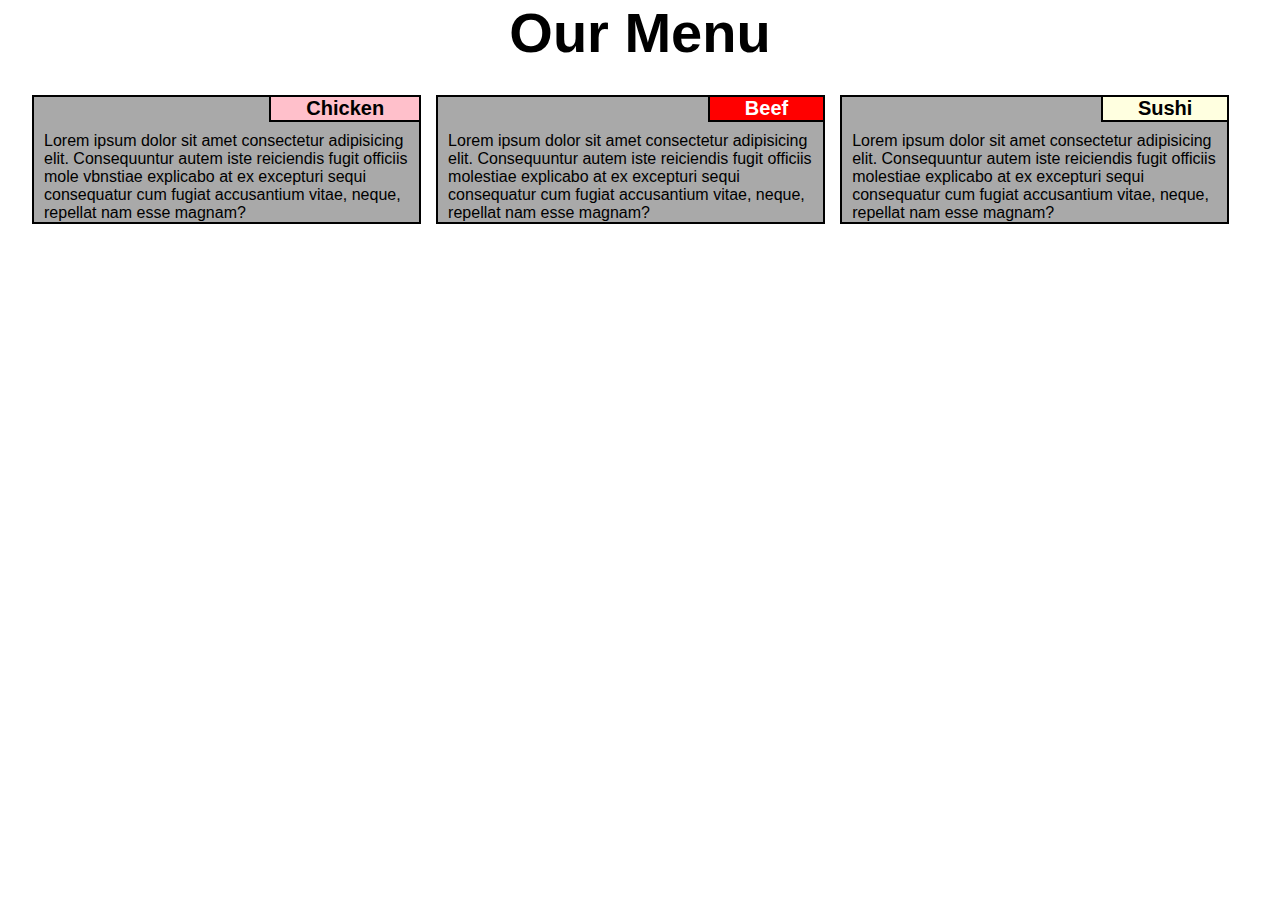
<file: week-2/index.html>
<!DOCTYPE html>
<html lang="en">

<head>
    <meta charset="UTF-8">
    <meta http-equiv="X-UA-Compatible" content="IE=edge">
    <meta name="viewport" content="width=device-width, initial-scale=1.0">
    <link rel="stylesheet" href="css/style.css">
    <title>Document</title>
</head>

<body>
    <header class="top-heading">
        <h1>Our Menu</h1>
    </header>
    <section class="menu">
        <article class="dishes ">
            <div class="sub-title" id="one">
                <p>Chicken</p>
            </div>
            <div class="dish-text ">
                Lorem ipsum dolor sit amet consectetur adipisicing elit. Consequuntur autem iste reiciendis fugit
                officiis mole vbnstiae explicabo at ex excepturi sequi consequatur cum fugiat accusantium vitae, neque,
                repellat nam esse magnam?
            </div>
        </article>
        <article class="dishes ">
            <div class="sub-title" id="two">
                <p>Beef</p>
            </div>
            <div class="dish-text">
                Lorem ipsum dolor sit amet consectetur adipisicing elit. Consequuntur autem iste reiciendis fugit
                officiis molestiae explicabo at ex excepturi sequi consequatur cum fugiat accusantium vitae, neque,
                repellat nam esse magnam?
            </div>
        </article>
        <article class="dishes ">
            <div class="sub-title" id="three">
                <p>Sushi</p>
            </div>
            <div class="dish-text">
                Lorem ipsum dolor sit amet consectetur adipisicing elit. Consequuntur autem iste reiciendis fugit
                officiis molestiae explicabo at ex excepturi sequi consequatur cum fugiat accusantium vitae, neque,
                repellat nam esse magnam?
            </div>

        </article>
    </section>

</body>

</html>
</file>
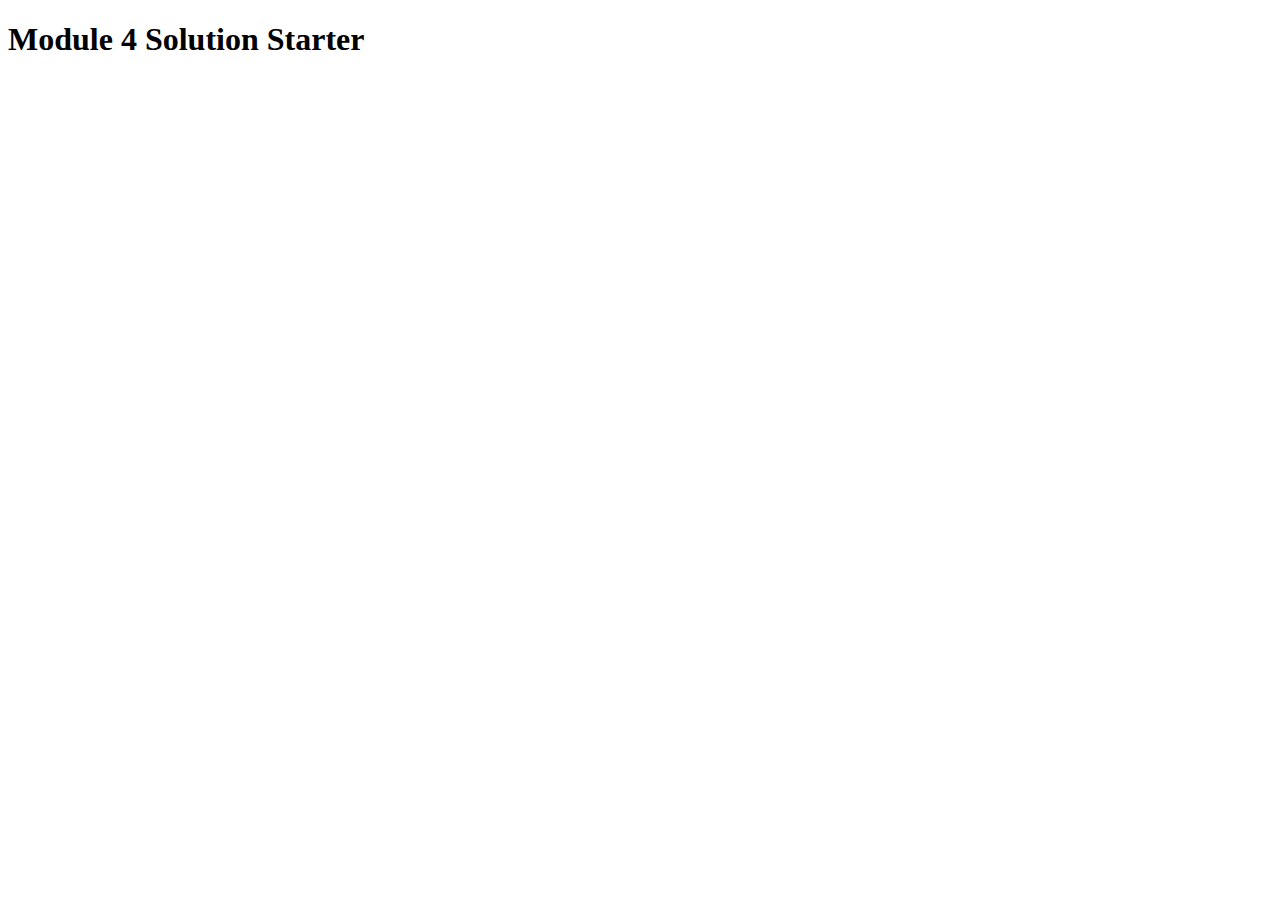
<file: week-4/index.html>
<!DOCTYPE html>
<html>
<head>
  <meta charset="utf-8">
  <title>Module 4 Solution Starter</title>
  <script>
    var names = []; // DO NOT REMOVE
  </script>
  <script src="SpeakHello.js"></script>
  <script src="SpeakGoodBye.js"></script>
  <script src="script.js"></script>
</head>
<body>
  <h1>Module 4 Solution Starter</h1>
</body>
</html>
</file>
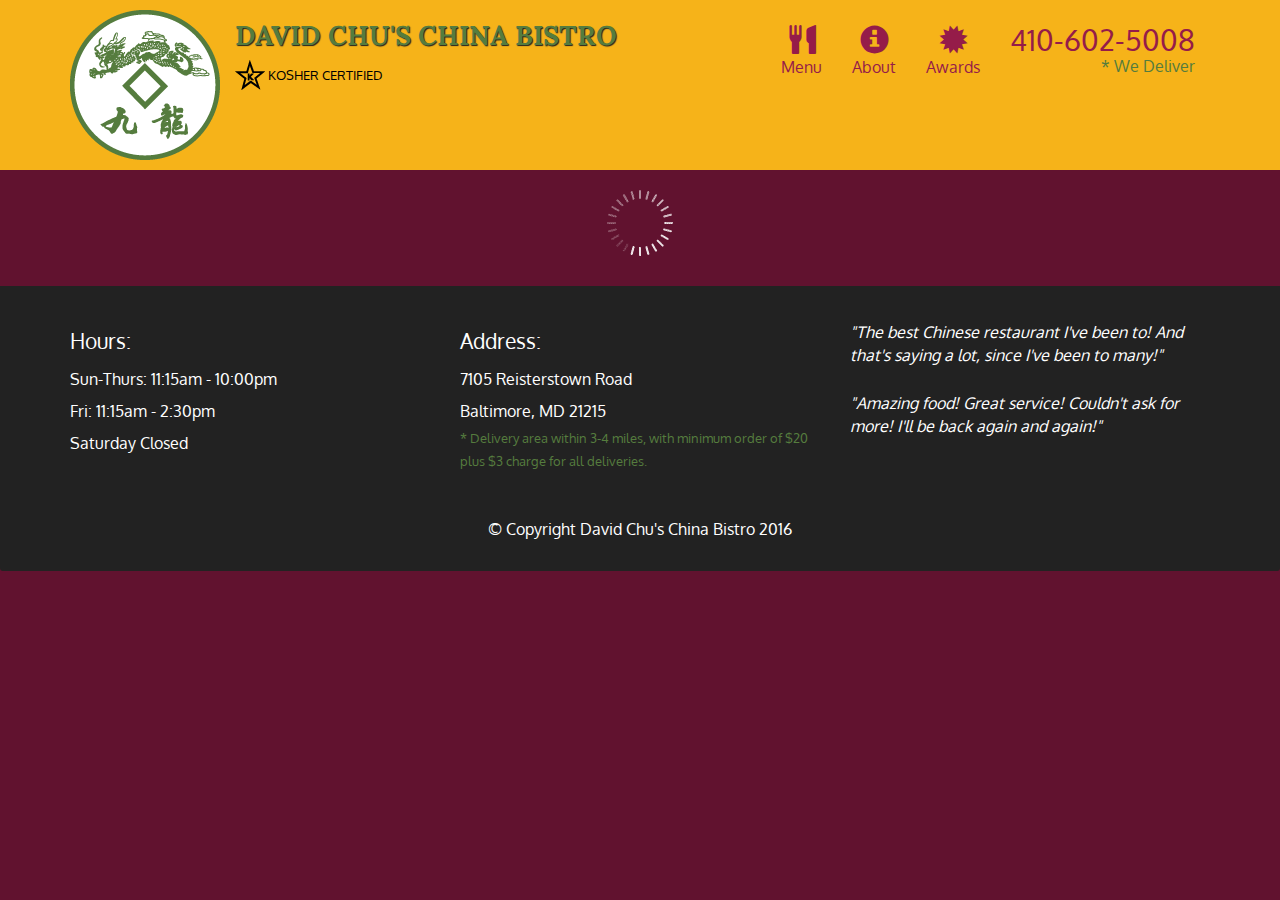
<file: week-5/index.html>
<!doctype html>
<html lang="en">
  <head>
    <meta charset="utf-8">
    <meta http-equiv="X-UA-Compatible" content="IE=edge">
    <meta name="viewport" content="width=device-width, initial-scale=1">
    <title>David Chu's China Bistro</title>
    <link rel="stylesheet" href="css/bootstrap.min.css">
    <link rel="stylesheet" href="css/styles.css">
    <link href='https://fonts.googleapis.com/css?family=Oxygen:400,300,700' rel='stylesheet' type='text/css'>
    <link href='https://fonts.googleapis.com/css?family=Lora' rel='stylesheet' type='text/css'>
  </head>
<body>
  <header>
    <nav id="header-nav" class="navbar navbar-default">
      <div class="container">
        <div class="navbar-header">
          <a href="index.html" class="pull-left visible-md visible-lg">
            <div id="logo-img" alt="Logo image"></div>
          </a>

          <div class="navbar-brand">
            <a href="index.html"><h1>David Chu's China Bistro</h1></a>
            <p>
              <img src="images/star-k-logo.png" alt="Kosher certification">
              <span>Kosher Certified</span>
            </p>
          </div>

          <button id="navbarToggle" type="button" class="navbar-toggle collapsed" data-toggle="collapse" data-target="#collapsable-nav" aria-expanded="false">
            <span class="sr-only">Toggle navigation</span>
            <span class="icon-bar"></span>
            <span class="icon-bar"></span>
            <span class="icon-bar"></span>
          </button>
        </div>
        
        <div id="collapsable-nav" class="collapse navbar-collapse">
           <ul id="nav-list" class="nav navbar-nav navbar-right">
            <li id="navHomeButton" class="visible-xs active">
              <a href="index.html">
                <span class="glyphicon glyphicon-home"></span> Home</a>
            </li>
            <li id="navMenuButton">
              <a href="#" onclick="$dc.loadMenuCategories();">
                <span class="glyphicon glyphicon-cutlery"></span><br class="hidden-xs"> Menu</a>
            </li>
            <li>
              <a href="#">
                <span class="glyphicon glyphicon-info-sign"></span><br class="hidden-xs"> About</a>
            </li>
            <li>
              <a href="#">
                <span class="glyphicon glyphicon-certificate"></span><br class="hidden-xs"> Awards</a>
            </li>
            <li id="phone" class="hidden-xs">
              <a href="tel:410-602-5008">
                <span>410-602-5008</span></a><div>* We Deliver</div>
            </li>
          </ul><!-- #nav-list -->
        </div><!-- .collapse .navbar-collapse -->
      </div><!-- .container -->
    </nav><!-- #header-nav -->
  </header>

  <div id="call-btn" class="visible-xs">
    <a class="btn" href="tel:410-602-5008">
    <span class="glyphicon glyphicon-earphone"></span>
    410-602-5008
    </a>
  </div>
  <div id="xs-deliver" class="text-center visible-xs">* We Deliver</div>

  <div id="main-content" class="container"></div>

  <footer class="panel-footer">
    <div class="container">
      <div class="row">
        <section id="hours" class="col-sm-4">
          <span>Hours:</span><br>
          Sun-Thurs: 11:15am - 10:00pm<br>
          Fri: 11:15am - 2:30pm<br>
          Saturday Closed
          <hr class="visible-xs">
        </section>
        <section id="address" class="col-sm-4">
          <span>Address:</span><br>
          7105 Reisterstown Road<br>
          Baltimore, MD 21215
          <p>* Delivery area within 3-4 miles, with minimum order of $20 plus $3 charge for all deliveries.</p>
          <hr class="visible-xs">
        </section>
        <section id="testimonials" class="col-sm-4">
          <p>"The best Chinese restaurant I've been to! And that's saying a lot, since I've been to many!"</p>
          <p>"Amazing food! Great service! Couldn't ask for more! I'll be back again and again!"</p>
        </section>
      </div>
      <div class="text-center">&copy; Copyright David Chu's China Bistro 2016</div>
    </div>
  </footer>

  <!-- jQuery (Bootstrap JS plugins depend on it) -->
  <script src="js/jquery-2.1.4.min.js"></script>
  <script src="js/bootstrap.min.js"></script>
  <script src="js/ajax-utils.js"></script>
  <script src="js/script.js"></script>
</body>
</html>
</file>
<file: week-2/css/style.css>
*{
    box-sizing: border-box;
    margin : 0;
    padding: 0;
}

body{
    font-family:-apple-system, BlinkMacSystemFont, 'Segoe UI', Roboto, Oxygen, Ubuntu, Cantarell, 'Open Sans', 'Helvetica Neue', sans-serif;
}


.top-heading{
    font-size: 1.75rem;
    text-align: center;
    margin-bottom: 30px;
}


.dishes{
    position: relative;
    border: 2px solid black;
    float: left;    
}


.menu{
    width: 95%;
    margin : 0 auto;
}



.sub-title{
    top : 0;
    right : 0;
    font-weight: 600;
    position: absolute;
    font-size: 1.25rem;
    padding: 0 35px 0 35px;
    border-left: 2px solid black;
    border-bottom: 2px solid black;
}

#one{
    background-color: pink;
}

#two{
    background-color: red;
    color:white;
}

#three{
    background-color: lightyellow;
}

.dish-text{
    font-size: 1rem;
    background-color: darkgrey;
    padding:35px 10px 0 10px;
}

@media (min-width: 992px){
    
    .dishes{
        width: 32%;
    }

    .dishes:nth-child(2){
        margin-left: 15px;
        margin-right: 15px;
    }
}

@media (min-width : 768px) and (max-width : 991px){

    .dishes{
        width: 46%;
    }
    .dishes:nth-child(1){
        margin-bottom: 15px;
    }

    .dishes:nth-child(2){
        margin-left : 25px
    }

    .dishes:nth-child(3){
        width: 95%;
        clear :left;
    }
}

@media (max-width:767px){
    .dishes{
        clear:left;
        width: 100%;
    }
    .dishes:nth-child(2){
        margin: 15px 0 15px 0;
    }
}
</file>
<file: week-5/css/styles.css>
body {
  font-size: 16px;
  color: #fff;
  background-color: #61122f;
  font-family: 'Oxygen', sans-serif;
}

/** HEADER **/
#header-nav {
  background-color: #f6b319;
  border-radius: 0;
  border: 0;
}

#logo-img {
  background: url('../images/restaurant-logo_large.png') no-repeat;
  width: 150px;
  height: 150px;
  margin: 10px 15px 10px 0;
}

.navbar-brand {
  padding-top: 25px;
}
.navbar-brand h1 { /* Restaurant name */
  font-family: 'Lora', serif;
  color: #557c3e;
  font-size: 1.5em;
  text-transform: uppercase;
  font-weight: bold;
  text-shadow: 1px 1px 1px #222;
  margin-top: 0;
  margin-bottom: 0;
  line-height: .75;
}
.navbar-brand a:hover, .navbar-brand a:focus {
  text-decoration: none;
}
.navbar-brand p { /* Kosher cert */
  color: #000;
  text-transform: uppercase;
  font-size: .7em;
  margin-top: 15px;
}
.navbar-brand p span { /* Star-K */
  vertical-align: middle;
}

#nav-list {
  margin-top: 10px;
}
#nav-list a {
  color: #951C49;
  text-align: center;
}
#nav-list a:hover {
  background: #E7E7E7;
}
#nav-list a span {
  font-size: 1.8em;
}

#phone {
  margin-top: 5px;
}
#phone a { /* Phone number */
  text-align: right;
  padding-bottom: 0;
}
#phone div { /* We Deliver */
  color: #557c3e;
  text-align: right;
  padding-right: 15px;
}

.navbar-header button.navbar-toggle, .navbar-header .icon-bar {
  border: 1px solid #61122f;
}
.navbar-header button.navbar-toggle {
  clear: both;
  margin-top: -30px;
}
/* END HEADER */

/* FOOTER */
.panel-footer {
  margin-top: 30px;
  padding-top: 35px;
  padding-bottom: 30px;
  background-color: #222;
  border-top: 0;
}
.panel-footer div.row {
  margin-bottom: 35px;
}
#hours, #address {
  line-height: 2;
}
#hours > span, #address > span {
  font-size: 1.3em;
}
#address p {
  color: #557c3e;
  font-size: .8em;
  line-height: 1.8;
}
#testimonials {
  font-style: italic;
}
#testimonials p:nth-child(2) {
  margin-top: 25px;
}
/* END FOOTER */



/* HOME PAGE */
.container .jumbotron {
  box-shadow: 0 0 50px #3F0C1F;
  border: 2px solid #3F0C1F;
}

#menu-tile, #specials-tile, #map-tile {
  height: 250px;
  width: 100%;
  margin-bottom: 15px;
  position: relative;
  border: 2px solid #3F0C1F;
  overflow: hidden;
}
#menu-tile:hover, #specials-tile:hover, #map-tile:hover {
  box-shadow: 0 1px 5px 1px #cccccc;
}
#menu-tile {
  background: url('../images/menu-tile.jpg') no-repeat;
  background-position: center;
}
#specials-tile {
  background: url('../images/specials-tile.jpg') no-repeat;
  background-position: center;
}
#menu-tile span, #specials-tile span, #map-tile span {
  position: absolute;
  bottom: 0;
  right: 0;
  width: 100%;
  text-align: center;
  font-size: 1.6em;
  text-transform: uppercase;
  background-color: #000;
  color: #fff;
  opacity: .8;
}
/* END HOME PAGE */

/* MENU CATEGORIES PAGE */
.category-tile { 
  position: relative;
  border: 2px solid #3F0C1F;
  overflow: hidden;
  width: 200px;
  height: 200px;
  margin: 0 auto 15px;
}
.category-tile span {
  position: absolute;
  bottom: 0;
  right: 0;
  width: 100%;
  text-align: center;
  font-size: 1.2em;
  text-transform: uppercase;
  background-color: #000;
  color: #fff;
  opacity: .8;
}
.category-tile:hover {
  box-shadow: 0 1px 5px 1px #cccccc;
}

#menu-categories-title + div {
  margin-bottom: 50px;
}
/* END MENU CATEGORIES PAGE */

/* SINGLE CATEGORY PAGE */
.menu-item-tile {
  margin-bottom: 25px;
}
.menu-item-tile hr {
  width: 80%;
}
.menu-item-tile .menu-item-price {
  font-size: 1.1em;
  text-align: right;
  margin-top: -15px;
  margin-right: -15px;
}
.menu-item-tile .menu-item-price span {
  font-size: .6em;
}
.menu-item-photo {
  position: relative;
  border: 2px solid #3F0C1F; 
  overflow: hidden;
  padding: 0;
  margin-right: -15px;
  margin-left: auto;
  margin-bottom: 20px;
  max-width: 250px;
}
.menu-item-photo div {
  position: absolute;
  bottom: 0;
  right: 0;
  width: 80px;
  background-color: #557c3e;
  text-align: center;
}
.menu-item-description {
  padding-right: 30px;
}
h3.menu-item-title {
  margin: 0 0 10px;
}
.menu-item-details {
  font-size: .9em;
  font-style: italic;
}
/* END SINGLE CATEGORY PAGE */


/********** Large devices only **********/
@media (min-width: 1200px) {
  .container .jumbotron {
    background: url('../images/jumbotron_1200.jpg') no-repeat;
    height: 675px;
  }
}

/********** Medium devices only **********/
@media (min-width: 992px) and (max-width: 1199px) {
  /* Header */
  #logo-img {
    background: url('../images/restaurant-logo_medium.png') no-repeat;
    width: 100px;
    height: 100px;
    margin: 5px 5px 5px 0;
  }
  /* End Header */

  /* Home Page */
  .container .jumbotron {
    background: url('../images/jumbotron_992.jpg') no-repeat;
    height: 558px;
  }
  /* End Home Page */
}

/********** Small devices only **********/
@media (min-width: 768px) and (max-width: 991px) {
  /* Home Page */
  .container .jumbotron {
    background: url('../images/jumbotron_768.jpg') no-repeat;
    height: 432px;
  }
  /* End Home Page */
}

/********** Extra small devices only **********/
@media (max-width: 767px) {
  /* Header */
  .navbar-brand {
    padding-top: 10px;
    height: 80px;
  }
  .navbar-brand h1 { /* Restaurant name */
    padding-top: 10px;
    font-size: 5vw; /* 1vw = 1% of viewport width */
  }
  .navbar-brand p { /* Kosher cert */
    font-size: .6em;
    margin-top: 12px;
  }
  .navbar-brand p img { /* Star-K */
    height: 20px;
  }

  #collapsable-nav a { /* Collapsed nav menu text */
    font-size: 1.2em;
  }
  #collapsable-nav a span { /* Collapsed nav menu glyph */
    font-size: 1em;
    margin-right: 5px;
  }

  #call-btn > a {
    font-size: 1.5em;
    display: block;
    margin: 0 20px;
    padding: 10px;
    border: 2px solid #fff;
    background-color: #f6b319;
    color: #951c49;
  }
  #xs-deliver {
    margin-top: 5px;
    font-size: .7em;
    letter-spacing: .1em;
    text-transform: uppercase;
  }
  /* End Header */

  /* Footer */
  .panel-footer section {
    margin-bottom: 30px;
    text-align: center;
  }
  .panel-footer section:nth-child(3) {
    margin-bottom: 0; /* margin already exists on the whole row */
  }
  .panel-footer section hr {
    width: 50%;
  }
  /* End Footer */

  /* Home Page */
  .container .jumbotron {
    margin-top: 30px;
    padding: 0;
  }
  #menu-tile, #specials-tile {
    width: 360px;
    margin: 0 auto 15px;
  }

  .menu-item-photo {
    margin-right: auto;
  }
  .menu-item-tile .menu-item-price {
    text-align: center;
  }
  .menu-item-description {
    text-align: center;;
  }
}


/********** Super extra small devices Only :-) (e.g., iPhone 4) **********/
@media (max-width: 479px) {
  /* Header */
  .navbar-brand h1 { /* Restaurant name */
    padding-top: 5px;
    font-size: 6vw;
  }
  /* End Header */
  
  /* Home page */
  #menu-tile, #specials-tile {
    width: 280px;
    margin: 0 auto 15px;
  }

  .col-xxs-12 {
    position: relative;
    min-height: 1px;
    padding-right: 15px;
    padding-left: 15px;
    float: left;
    width: 100%;
  }
}
</file>
